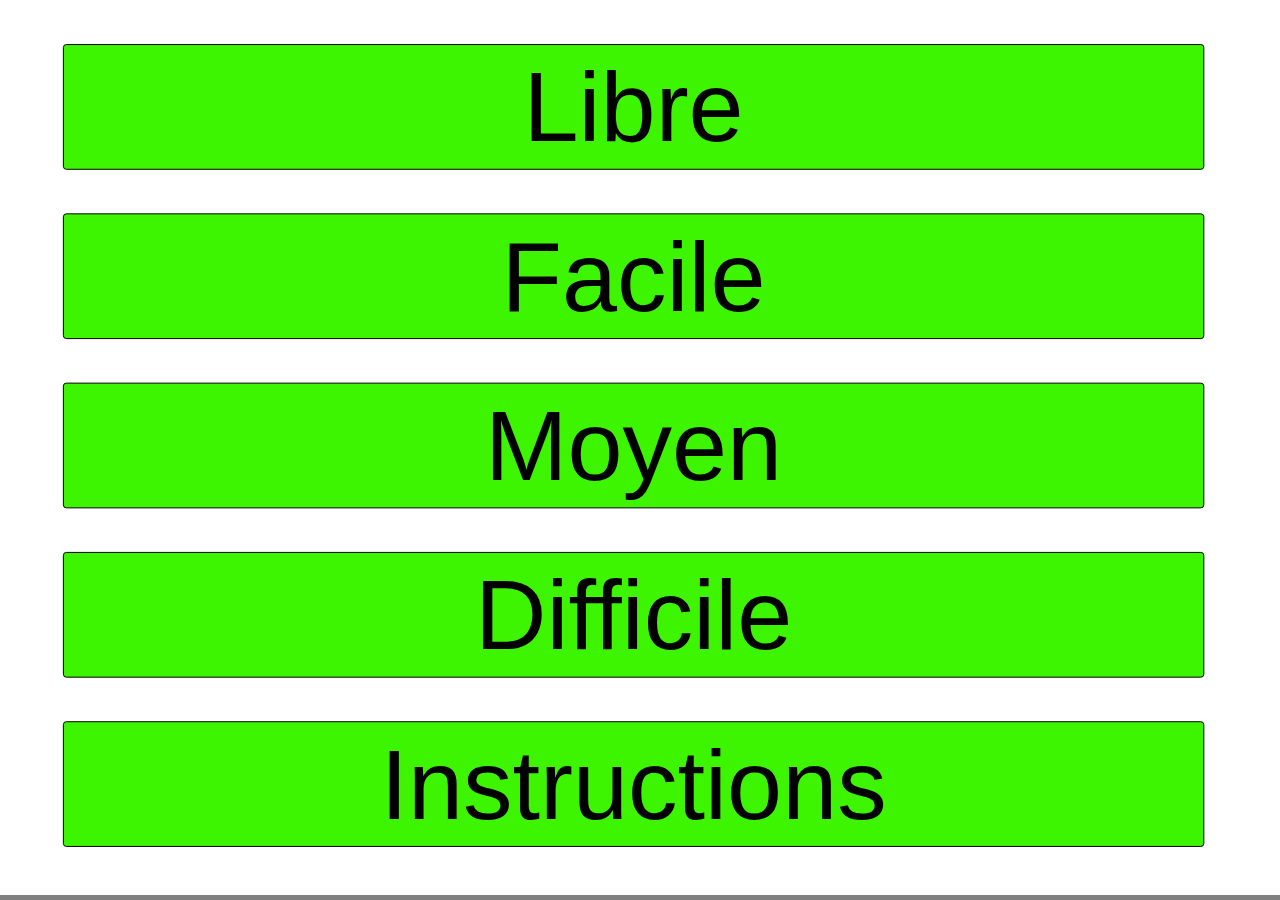
<file: index.html>
<!doctype html>  
<html>  
<head>  
  <meta charset="utf-8"/>  
  <title>MusiTouch</title>  
  
  <meta name="viewport" content="width=device-width, initial-scale=1.0, maximum-scale=1.0"/>
  <link rel="stylesheet" href="CSS/global.css"/>  
  <link rel="stylesheet" href="CSS/home_screen.css"/>  
  <script src='JavaScript/libs/CoffeeTouch.js' type='text/javascript'></script>

  <script src='JavaScript/libs/mootools-min.js' type='text/javascript'></script>
  <script src='JavaScript/libs/raphael.js' type='text/javascript'></script>
  <script src='JavaScript/libs/buzz.js' type='text/javascript'></script>
  <script src='JavaScript/Menu.js' type='text/javascript'></script>
  <script src='JavaScript/Game.js' type='text/javascript'></script>
  <script src='JavaScript/Square.js' type='text/javascript'></script>
  <script src='JavaScript/Sound.js' type='text/javascript'></script>
</head>
<body>  
  <div id='canvas'></div>
  <script type='text/javascript'>
    var paper = Raphael("canvas", 0, 0);
    window.musiTouch = {};
    window.musiTouch.menu = new Menu(['Libre', 'Facile', 'Moyen', 'Difficile', 'Instructions'], paper);
    $(document.body).addEvent('keydown', function(event) {
        if (event.key == 'esc') {
            window.musiTouch.menu.reinitialize();
        }
    });
    
    // For mobile devices
    $(document.body).onGesture('three:pinch', function() { window.musiTouch.menu.reinitialize(); });
    $(document.body).onGesture('four:pinch', function() { window.musiTouch.menu.reinitialize(); });
    $(document.body).onGesture('down,down,down,down', function() { window.musiTouch.menu.reinitialize(); });
  </script>
</body>  
  
</html>
</file>
<file: CSS/global.css>
body {
  background-color   : grey;
  margin             : 0;
  -webkit-user-select: none;
  cursor: url(../images/cursor.png), pointer;
}

#canvas {
  background-color: white; }

.table {
  display: table;
}

#table div {
  display: table-cell;
  background-color: blue;
  width: 10em;
  height: 10em;
}
</file>
<file: CSS/home_screen.css>
#home_screen ul {
  list-style-type: none;
  padding: 0;
  width: 100%;
  font-family: Arial;
  font-size: 3em;
  font-variant: bold;
  color: white; }
  #home_screen ul li {
    height: 3em;
    text-align: center;
    background-color: blue;
    margin: 1em; }
</file>
